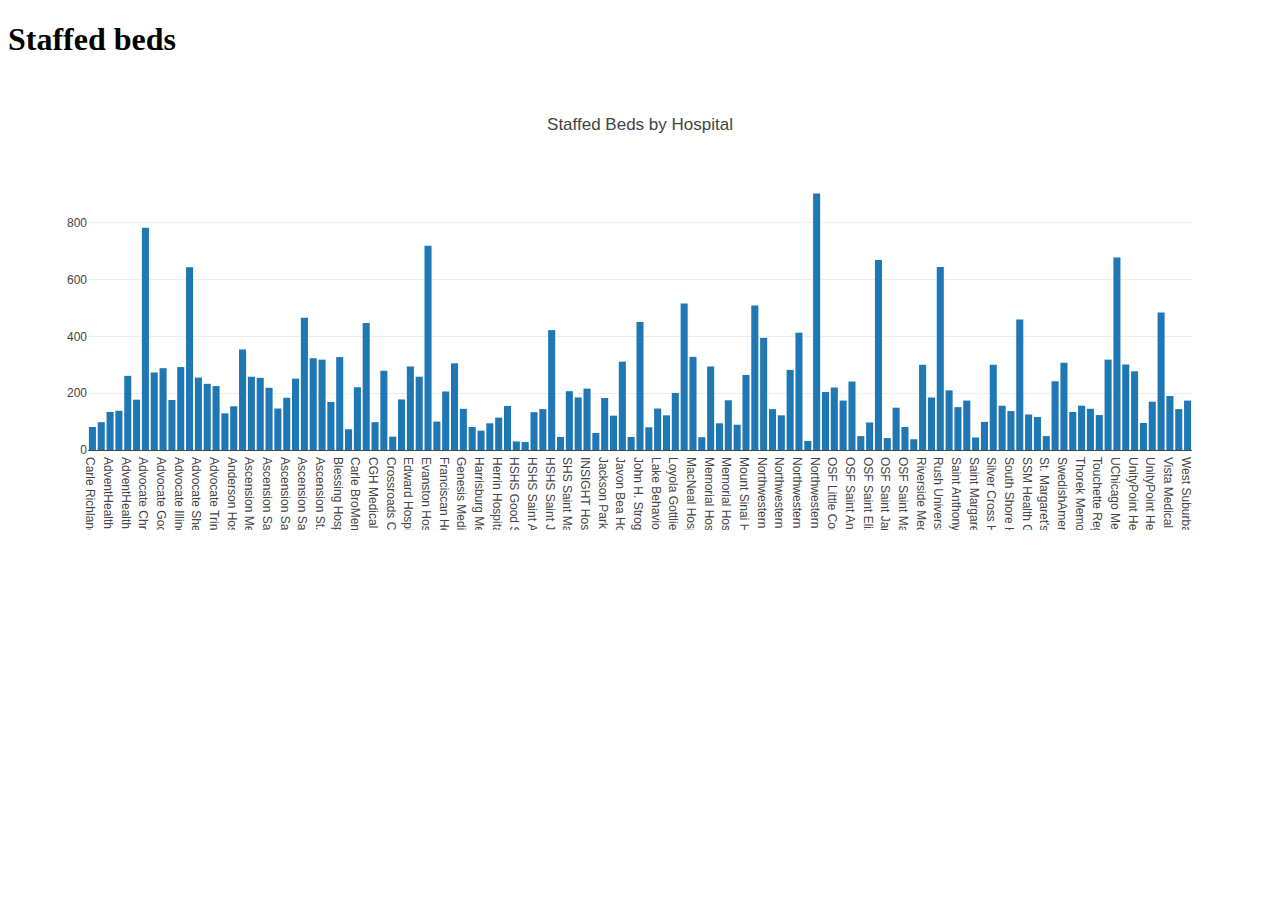
<file: visualizations/index.html>
<!DOCTYPE html>
<html lang="en">
<head>
  <meta charset="UTF-8">
  <meta name="viewport" content="width=device-width, initial-scale=1.0">
  <meta http-equiv="X-UA-Compatible" content="ie=edge">
  <title>Staffed Beds by Hospital</title>
  <script src="https://cdn.plot.ly/plotly-latest.min.js"></script>
  
</head>
<body>
  <h1>Staffed beds</h1>
  <div id="plot"></div>
  <script src="plots.js"></script>

</body>
</html>
</file>
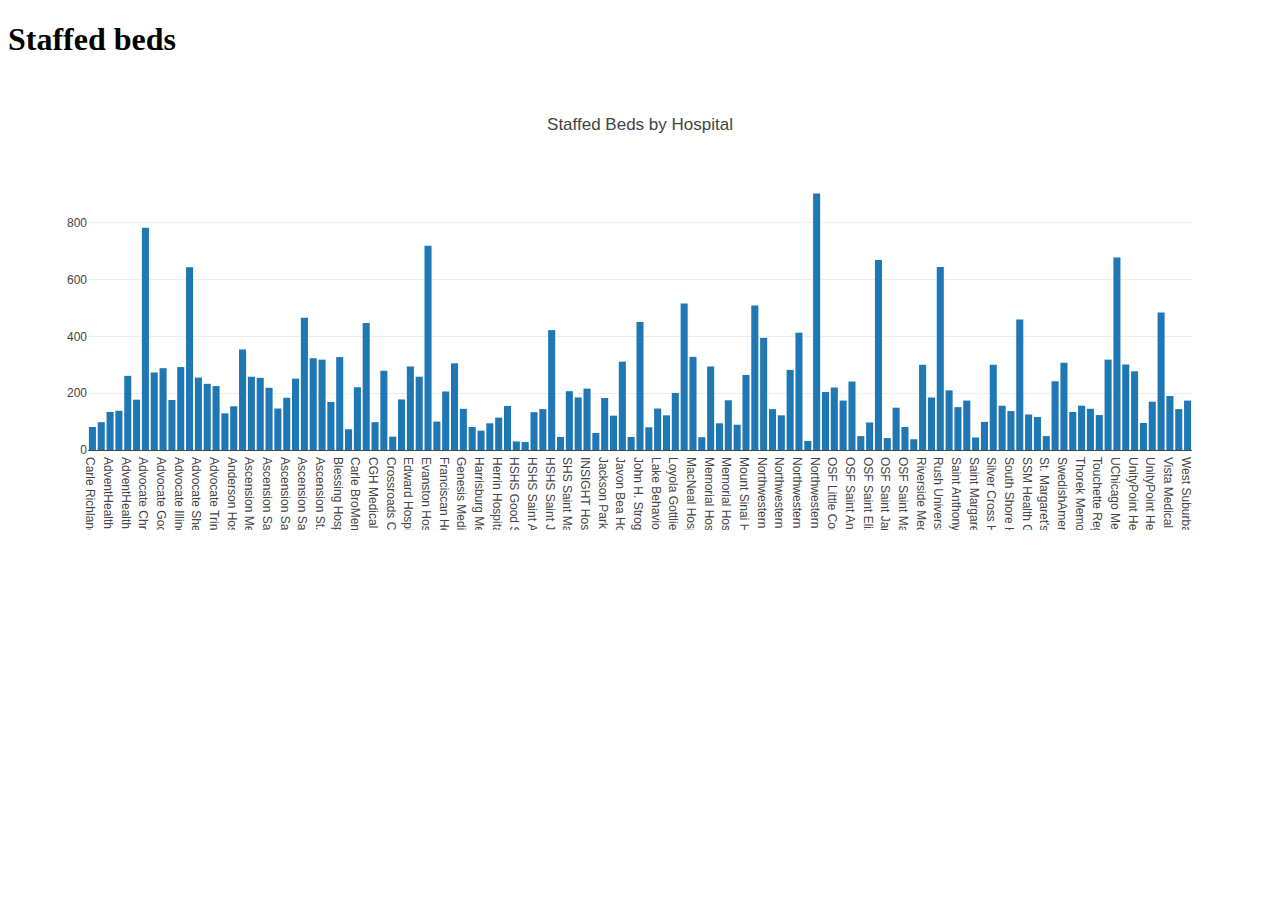
<file: visualizations/index_beds.html>
<!DOCTYPE html>
<html lang="en">
<head>
  <meta charset="UTF-8">
  <meta name="viewport" content="width=device-width, initial-scale=1.0">
  <meta http-equiv="X-UA-Compatible" content="ie=edge">
  <title>Staffed Beds by Hospital</title>
  <script src="https://cdn.plot.ly/plotly-latest.min.js"></script>
  
</head>
<body>
  <h1>Staffed beds</h1>
  <div id="plot"></div>
  <script src="plots_beds.js"></script>

</body>
</html>
</file>
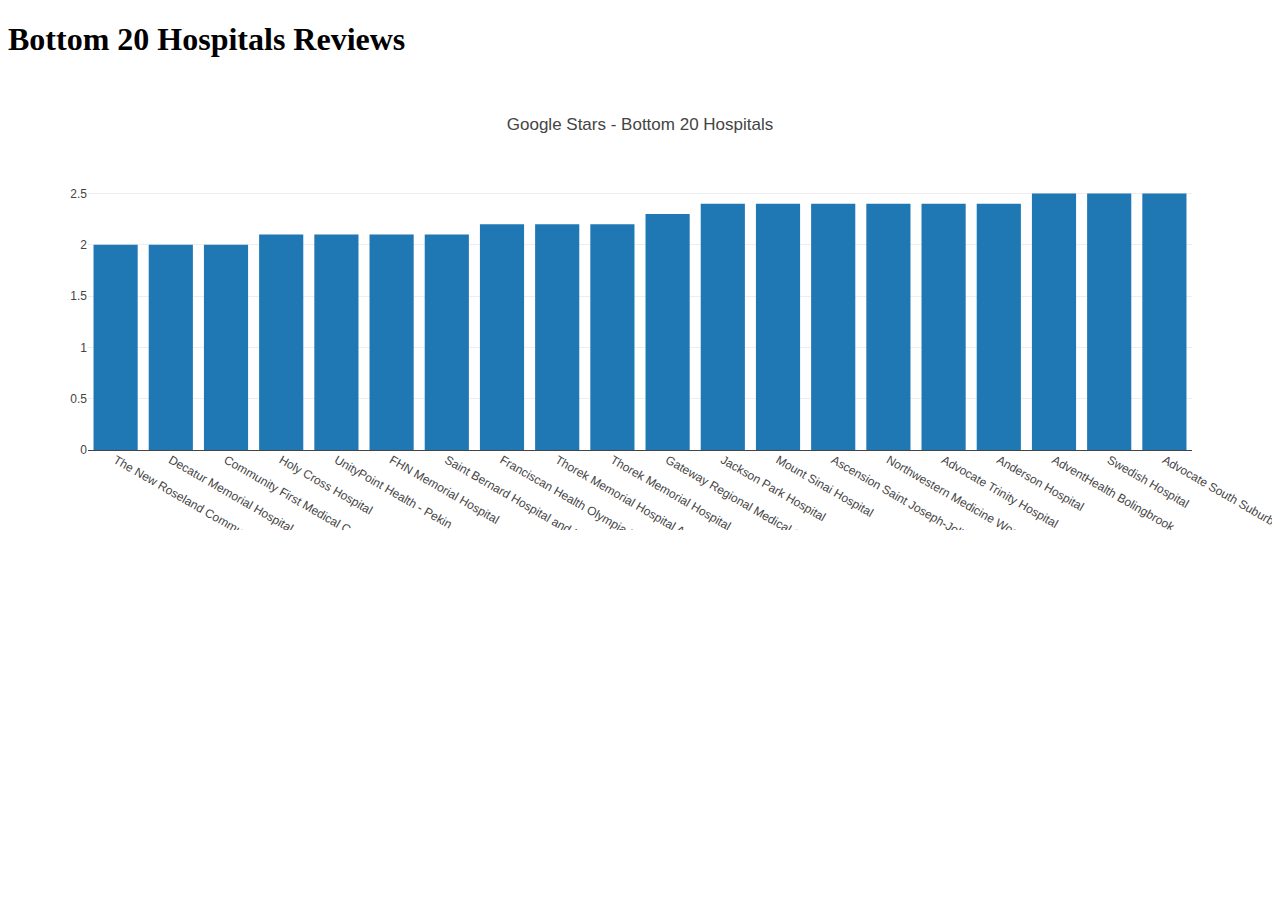
<file: visualizations/index_bottom20.html>
<!DOCTYPE html>
<html lang="en">
<head>
  <meta charset="UTF-8">
  <meta name="viewport" content="width=device-width, initial-scale=1.0">
  <meta http-equiv="X-UA-Compatible" content="ie=edge">
  <title>Bottom 20 Hospitals</title>
  <script src="https://cdn.plot.ly/plotly-latest.min.js"></script>
  
</head>
<body>
  <h1>Bottom 20 Hospitals Reviews</h1>
  <div id="plot"></div>
  <script src="plots_bottom20.js"></script>

</body>
</html>
</file>
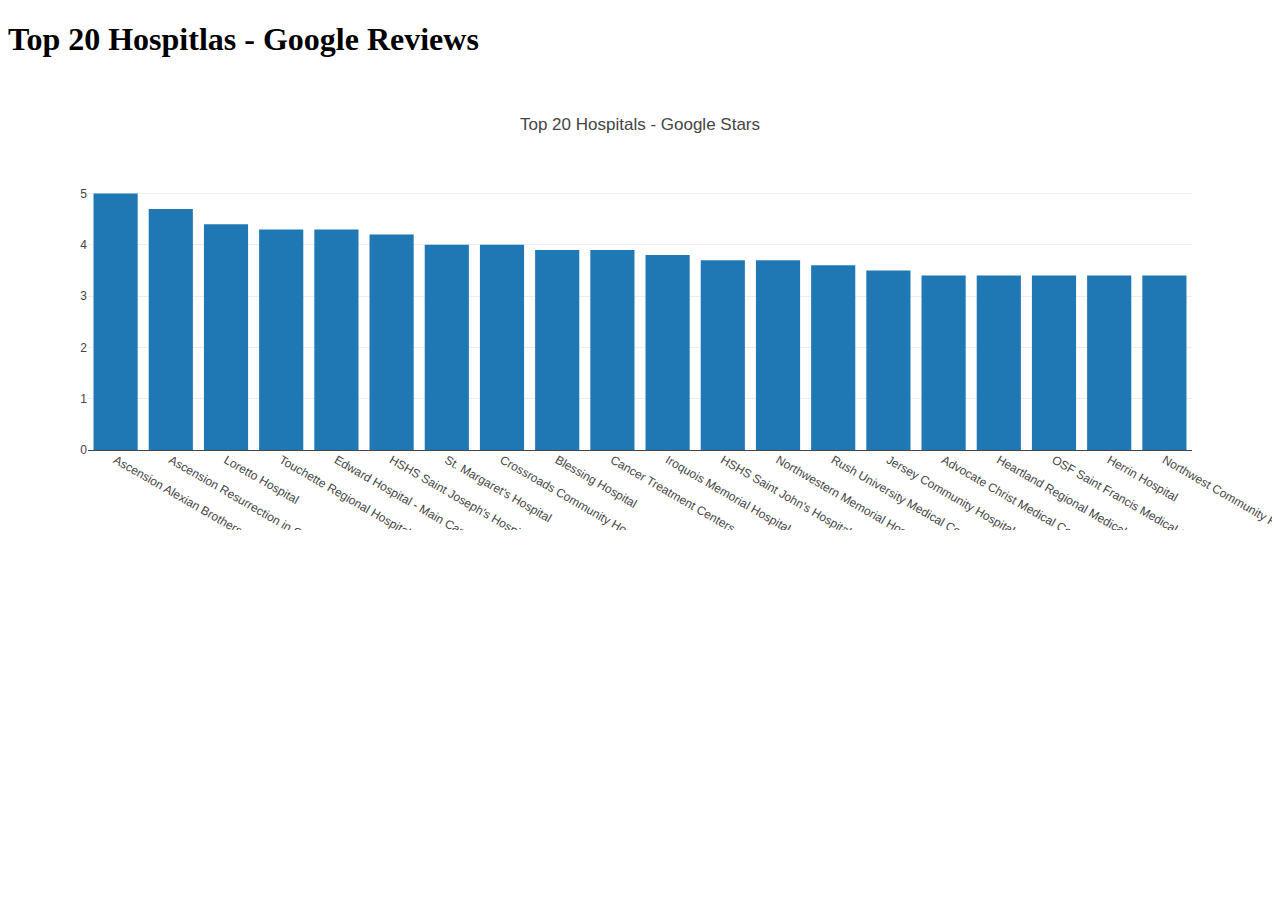
<file: visualizations/index_top20.html>
<!DOCTYPE html>
<html lang="en">
<head>
  <meta charset="UTF-8">
  <meta name="viewport" content="width=device-width, initial-scale=1.0">
  <meta http-equiv="X-UA-Compatible" content="ie=edge">
  <title>Top 20 Hospitals</title>
  <script src="https://cdn.plot.ly/plotly-latest.min.js"></script>
  
</head>
<body>
  <h1>Top 20 Hospitlas - Google Reviews</h1>
  <div id="plot"></div>
  <script src="plots_top20.js"></script>

</body>
</html>
</file>
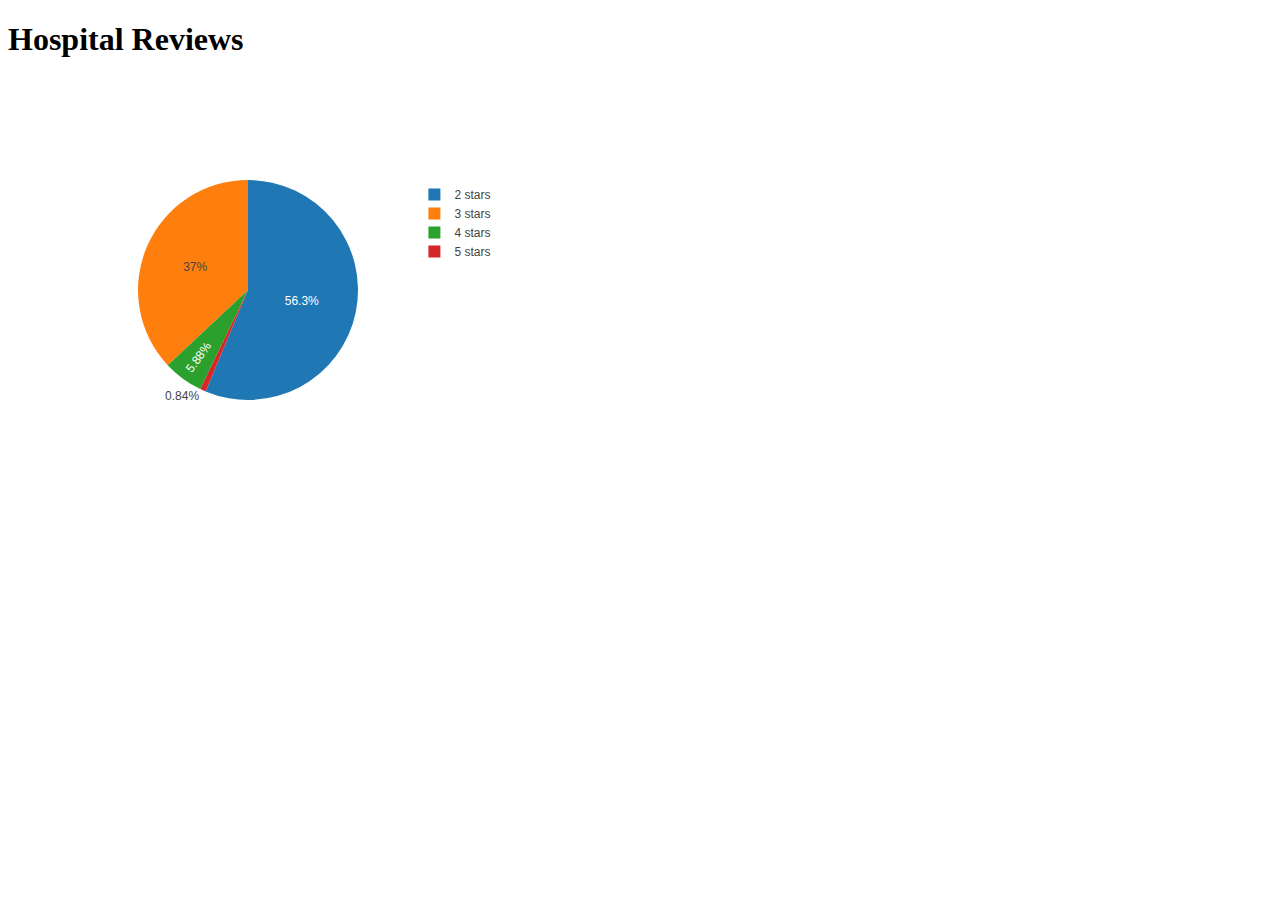
<file: static/visualizations/index_pie.html>
<!DOCTYPE html>
<html lang="en">
<head>
  <meta charset="UTF-8">
  <meta name="viewport" content="width=device-width, initial-scale=1.0">
  <meta http-equiv="X-UA-Compatible" content="ie=edge">
  <title>Hospital Reviews Pie Chart</title>
  <script src="https://cdn.plot.ly/plotly-latest.min.js"></script>
  
</head>
<body>
  <h1>Hospital Reviews</h1>
  <div id="plot"></div>
  <script src="plots_pie.js"></script>

</body>
</html>
</file>
